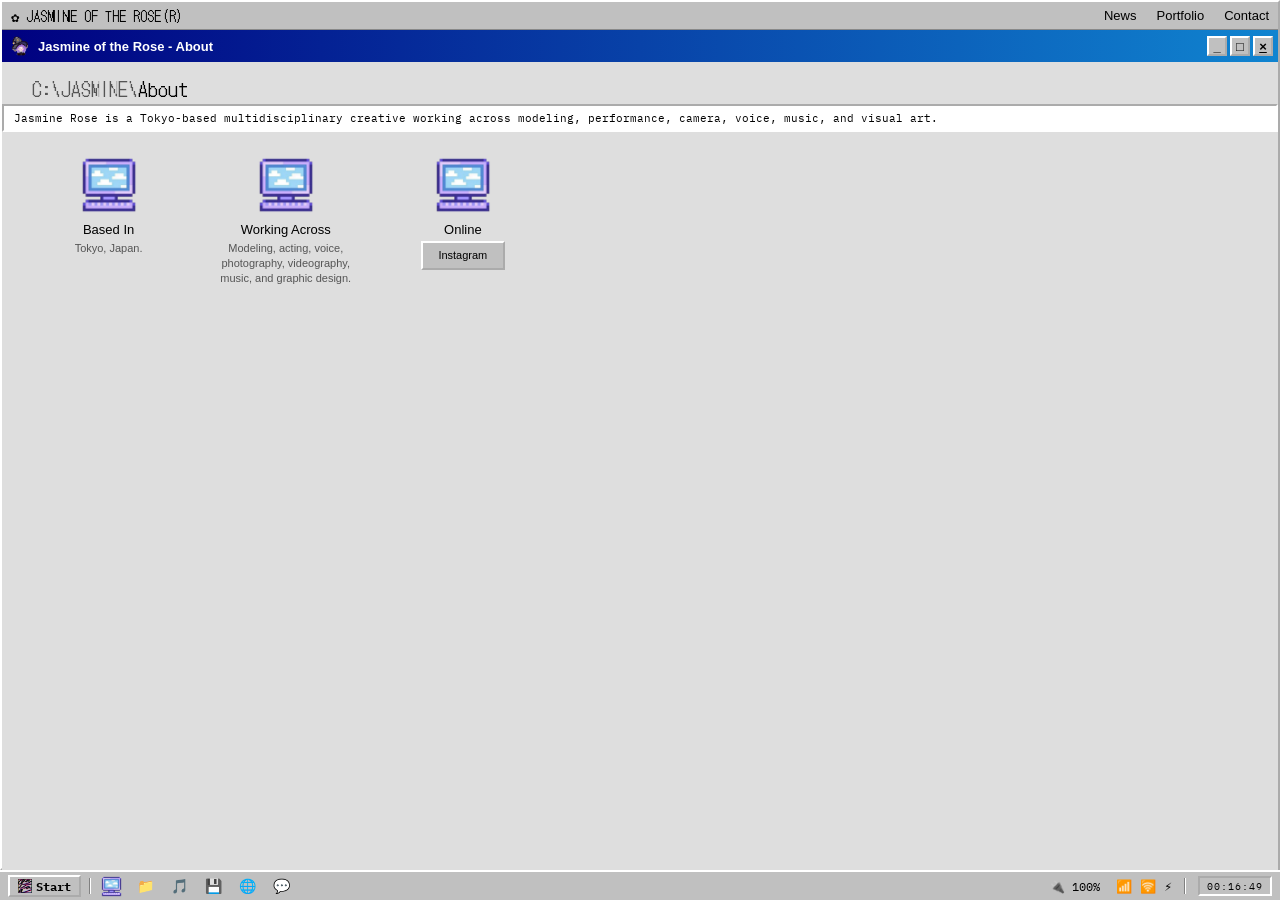
<file: about.html>
<!doctype html>
<html lang="en"><head><meta charset="UTF-8"><meta name="viewport" content="width=device-width,initial-scale=1"><title>About | Jasmine of the Rose</title><link rel="stylesheet" href="pages.css?v=3.2"><script src="pages.js?v=3.2" defer></script></head>
<body><div class="page-shell"><nav class="page-nav"><a class="page-brand" href="index.html">JASMINE OF THE ROSE(R)</a><div class="page-links"><a href="news.html">News</a><a href="portfolio.html">Portfolio</a><a href="contact.html">Contact</a></div></nav>
<main class="page-main"><h1 class="page-title">About</h1><p class="page-intro">Jasmine Rose is a Tokyo-based multidisciplinary creative working across modeling, performance, camera, voice, music, and visual art.</p>
<div class="card-grid"><div class="page-card"><h2>Based In</h2><p>Tokyo, Japan.</p></div><div class="page-card"><h2>Working Across</h2><p>Modeling, acting, voice, photography, videography, music, and graphic design.</p></div><div class="page-card"><h2>Online</h2><p><a class="page-button" href="https://instagram.com/jasmineoftherose">Instagram</a></p></div></div></main></div></body></html>
</file>
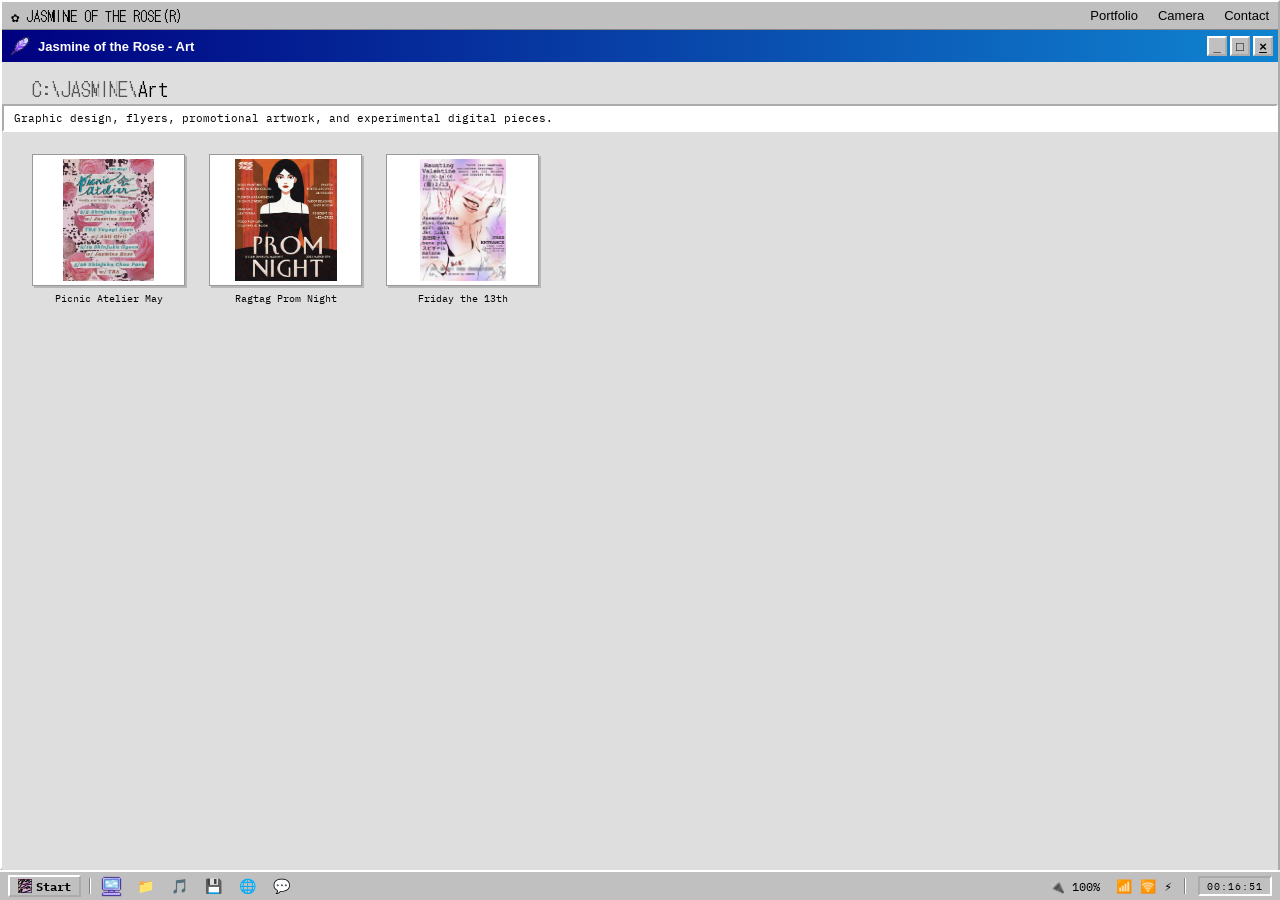
<file: art.html>
<!doctype html>
<html lang="en"><head><meta charset="UTF-8"><meta name="viewport" content="width=device-width,initial-scale=1"><title>Art | Jasmine of the Rose</title><link rel="stylesheet" href="pages.css?v=3.2"><script src="pages.js?v=3.2" defer></script></head>
<body><div class="page-shell"><nav class="page-nav"><a class="page-brand" href="index.html">JASMINE OF THE ROSE(R)</a><div class="page-links"><a href="portfolio.html">Portfolio</a><a href="camera.html">Camera</a><a href="contact.html">Contact</a></div></nav>
<main class="page-main"><h1 class="page-title">Art</h1><p class="page-intro">Graphic design, flyers, promotional artwork, and experimental digital pieces.</p>
<div class="gallery-grid"><a class="gallery-item" href="images/full/Picnic_Atelier_会May.webp"><img src="images/thumbs/Picnic_Atelier_会May.webp" alt="Picnic Atelier May"><span>Picnic Atelier May</span></a><a class="gallery-item" href="images/full/1Ragtag_PromNight_1_final.webp"><img src="images/thumbs/1Ragtag_PromNight_1_final.webp" alt="Ragtag Prom Night"><span>Ragtag Prom Night</span></a><a class="gallery-item" href="images/full/Friday_the_13th_v2_ENG.webp"><img src="images/thumbs/Friday_the_13th_v2_ENG.webp" alt="Friday the 13th"><span>Friday the 13th</span></a></div></main></div></body></html>
</file>
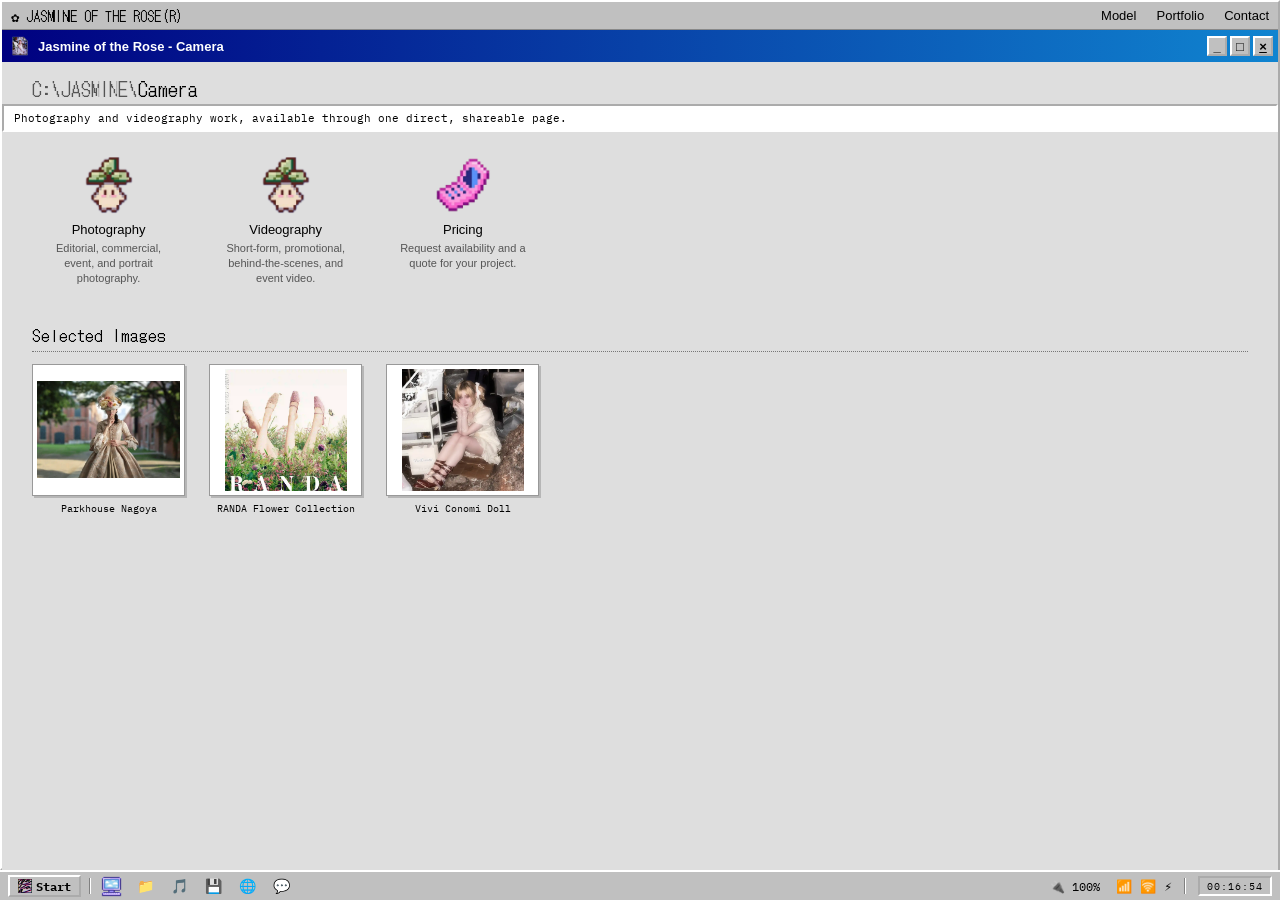
<file: camera.html>
<!doctype html>
<html lang="en"><head><meta charset="UTF-8"><meta name="viewport" content="width=device-width,initial-scale=1"><title>Camera | Jasmine of the Rose</title><link rel="stylesheet" href="pages.css?v=3.2"><script src="pages.js?v=3.2" defer></script></head>
<body><div class="page-shell"><nav class="page-nav"><a class="page-brand" href="index.html">JASMINE OF THE ROSE(R)</a><div class="page-links"><a href="model.html">Model</a><a href="portfolio.html">Portfolio</a><a href="contact.html">Contact</a></div></nav>
<main class="page-main"><h1 class="page-title">Camera</h1><p class="page-intro">Photography and videography work, available through one direct, shareable page.</p>
<div class="card-grid"><a class="page-card" href="portfolio.html#photography"><h2>Photography</h2><p>Editorial, commercial, event, and portrait photography.</p></a><a class="page-card" href="portfolio.html#videography"><h2>Videography</h2><p>Short-form, promotional, behind-the-scenes, and event video.</p></a><a class="page-card" href="contact.html"><h2>Pricing</h2><p>Request availability and a quote for your project.</p></a></div>
<h2 class="section-title">Selected Images</h2><div class="gallery-grid"><a class="gallery-item" href="images/full/parkhouse_nagoya_01.webp"><img src="images/thumbs/parkhouse_nagoya_01.webp" alt="Parkhouse Nagoya"><span>Parkhouse Nagoya</span></a><a class="gallery-item" href="images/full/RANDA_flower-collection.webp"><img src="images/thumbs/RANDA_flower-collection.webp" alt="RANDA flower collection"><span>RANDA Flower Collection</span></a><a class="gallery-item" href="images/full/Vivi_Conomi_Doll.webp"><img src="images/thumbs/Vivi_Conomi_Doll.webp" alt="Vivi Conomi Doll"><span>Vivi Conomi Doll</span></a></div></main></div></body></html>
</file>
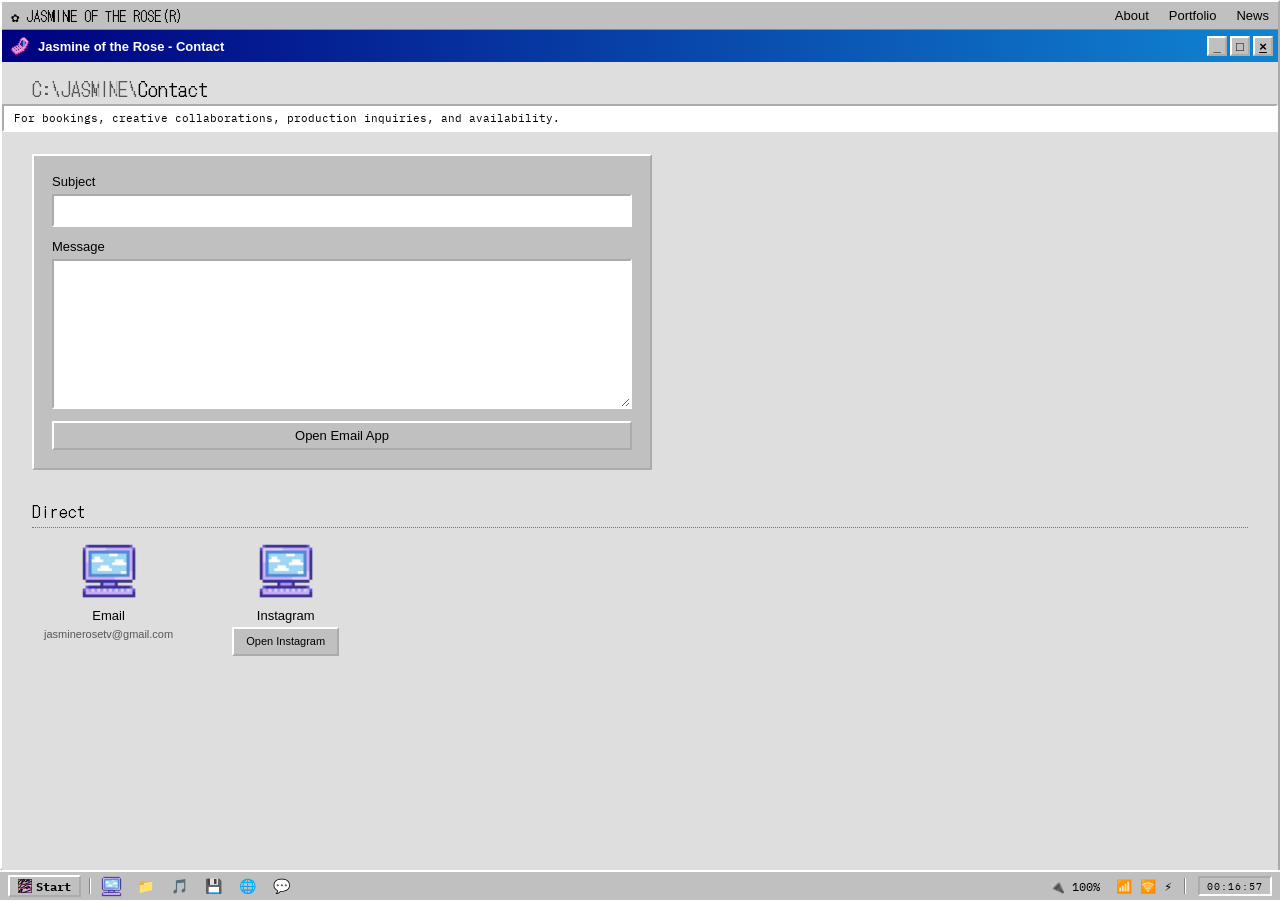
<file: contact.html>
<!doctype html>
<html lang="en"><head><meta charset="UTF-8"><meta name="viewport" content="width=device-width,initial-scale=1"><title>Contact | Jasmine of the Rose</title><link rel="stylesheet" href="pages.css?v=3.2"><script src="pages.js?v=3.2" defer></script></head>
<body><div class="page-shell"><nav class="page-nav"><a class="page-brand" href="index.html">JASMINE OF THE ROSE(R)</a><div class="page-links"><a href="about.html">About</a><a href="portfolio.html">Portfolio</a><a href="news.html">News</a></div></nav>
<main class="page-main"><h1 class="page-title">Contact</h1><p class="page-intro">For bookings, creative collaborations, production inquiries, and availability.</p>
<form class="contact-form" data-email-form><label>Subject<input name="subject" required></label><label>Message<textarea name="message" required></textarea></label><button class="page-button" type="submit">Open Email App</button></form>
<h2 class="section-title">Direct</h2><div class="card-grid"><div class="page-card"><h2>Email</h2><p>jasminerosetv@gmail.com</p></div><div class="page-card"><h2>Instagram</h2><p><a class="page-button" href="https://instagram.com/jasmineoftherose">Open Instagram</a></p></div></div></main></div></body></html>
</file>
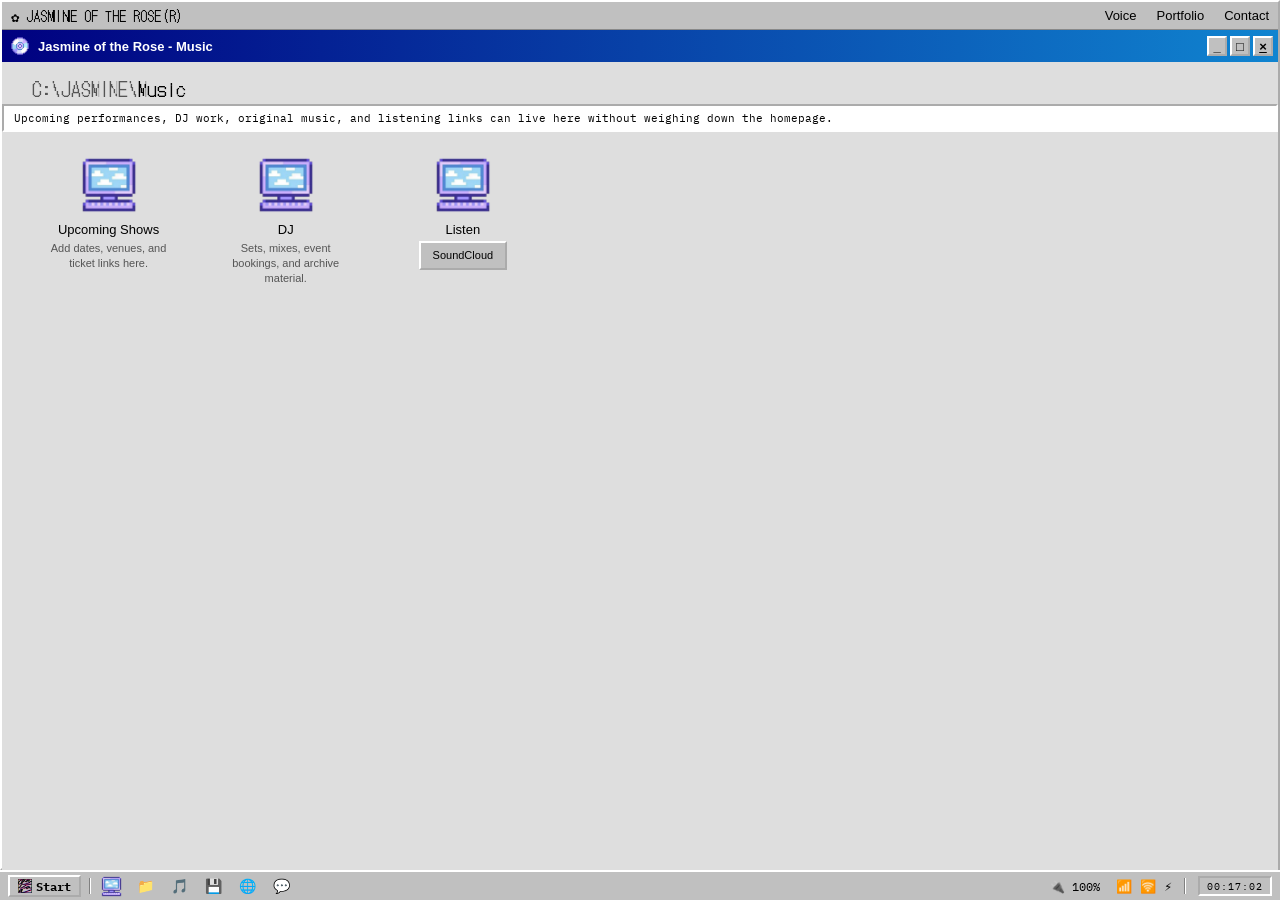
<file: music.html>
<!doctype html>
<html lang="en"><head><meta charset="UTF-8"><meta name="viewport" content="width=device-width,initial-scale=1"><title>Music | Jasmine of the Rose</title><link rel="stylesheet" href="pages.css?v=3.2"><script src="pages.js?v=3.2" defer></script></head>
<body><div class="page-shell"><nav class="page-nav"><a class="page-brand" href="index.html">JASMINE OF THE ROSE(R)</a><div class="page-links"><a href="voice.html">Voice</a><a href="portfolio.html">Portfolio</a><a href="contact.html">Contact</a></div></nav>
<main class="page-main"><h1 class="page-title">Music</h1><p class="page-intro">Upcoming performances, DJ work, original music, and listening links can live here without weighing down the homepage.</p>
<div class="card-grid"><div class="page-card"><h2>Upcoming Shows</h2><p>Add dates, venues, and ticket links here.</p></div><div class="page-card"><h2>DJ</h2><p>Sets, mixes, event bookings, and archive material.</p></div><div class="page-card"><h2>Listen</h2><p><a class="page-button" href="https://soundcloud.com/whatifmarirose">SoundCloud</a></p></div></div></main></div></body></html>
</file>
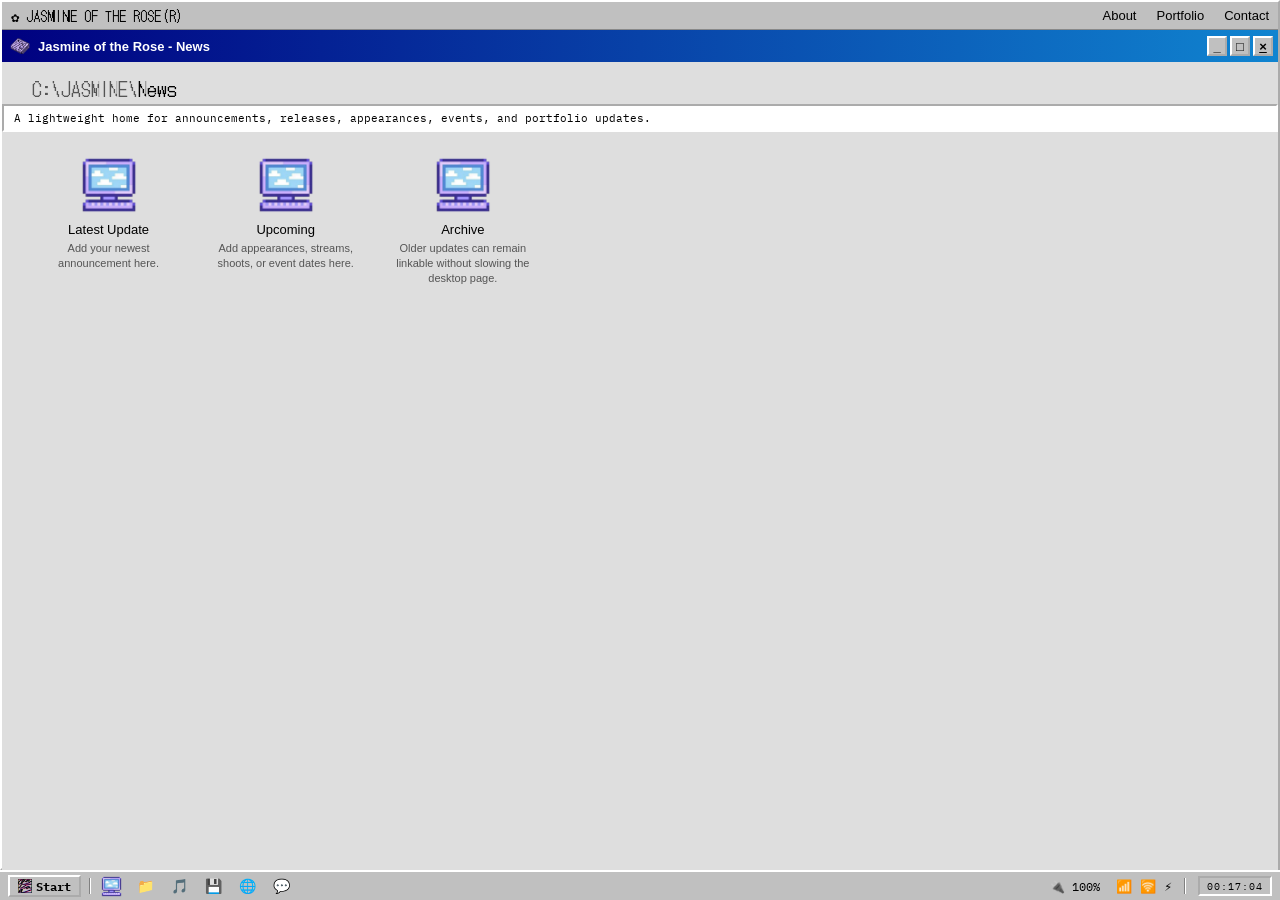
<file: news.html>
<!doctype html>
<html lang="en"><head><meta charset="UTF-8"><meta name="viewport" content="width=device-width,initial-scale=1"><title>News | Jasmine of the Rose</title><link rel="stylesheet" href="pages.css?v=3.2"><script src="pages.js?v=3.2" defer></script></head>
<body><div class="page-shell"><nav class="page-nav"><a class="page-brand" href="index.html">JASMINE OF THE ROSE(R)</a><div class="page-links"><a href="about.html">About</a><a href="portfolio.html">Portfolio</a><a href="contact.html">Contact</a></div></nav>
<main class="page-main"><h1 class="page-title">News</h1><p class="page-intro">A lightweight home for announcements, releases, appearances, events, and portfolio updates.</p>
<div class="card-grid"><article class="page-card"><h2>Latest Update</h2><p>Add your newest announcement here.</p></article><article class="page-card"><h2>Upcoming</h2><p>Add appearances, streams, shoots, or event dates here.</p></article><article class="page-card"><h2>Archive</h2><p>Older updates can remain linkable without slowing the desktop page.</p></article></div></main></div></body></html>
</file>
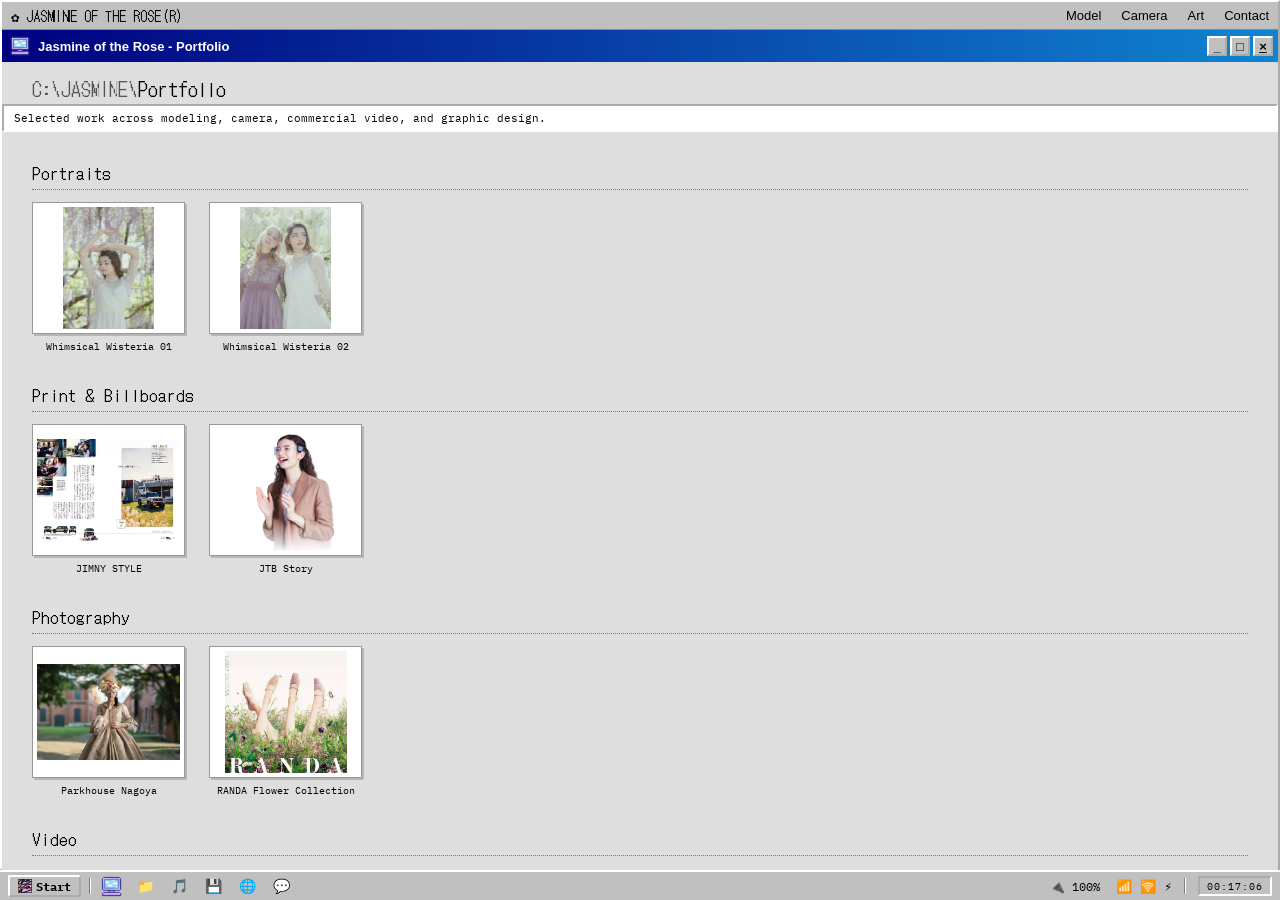
<file: portfolio.html>
<!doctype html>
<html lang="en"><head><meta charset="UTF-8"><meta name="viewport" content="width=device-width,initial-scale=1"><title>Portfolio | Jasmine of the Rose</title><link rel="stylesheet" href="pages.css?v=3.2"><script src="pages.js?v=3.2" defer></script></head>
<body><div class="page-shell"><nav class="page-nav"><a class="page-brand" href="index.html">JASMINE OF THE ROSE(R)</a><div class="page-links"><a href="model.html">Model</a><a href="camera.html">Camera</a><a href="art.html">Art</a><a href="contact.html">Contact</a></div></nav>
<main class="page-main"><h1 class="page-title">Portfolio</h1><p class="page-intro">Selected work across modeling, camera, commercial video, and graphic design.</p>
<h2 id="portraits" class="section-title">Portraits</h2><div class="gallery-grid"><a class="gallery-item" href="images/full/PASHASTYLE_WhimsicalWisteria1.jpg"><img src="images/thumbs/PASHASTYLE_WhimsicalWisteria1.webp" alt="Portrait one"><span>Whimsical Wisteria 01</span></a><a class="gallery-item" href="images/full/PASHASTYLE_WhimsicalWisteria2.jpg"><img src="images/thumbs/PASHASTYLE_WhimsicalWisteria2.webp" alt="Portrait two"><span>Whimsical Wisteria 02</span></a></div>
<h2 id="print" class="section-title">Print & Billboards</h2><div class="gallery-grid"><a class="gallery-item" href="images/full/JIMNYSTYLE_Vol10_P004-P005.webp"><img src="images/thumbs/JIMNYSTYLE_Vol10_P004-P005.webp" alt="Jimny Style"><span>JIMNY STYLE</span></a><a class="gallery-item" href="images/full/jtb_story_3_ep2_person.webp"><img src="images/thumbs/jtb_story_3_ep2_person.webp" alt="JTB Story"><span>JTB Story</span></a></div>
<h2 id="photography" class="section-title">Photography</h2><div class="gallery-grid"><a class="gallery-item" href="images/full/parkhouse_nagoya_01.webp"><img src="images/thumbs/parkhouse_nagoya_01.webp" alt="Parkhouse Nagoya"><span>Parkhouse Nagoya</span></a><a class="gallery-item" href="images/full/RANDA_flower-collection.webp"><img src="images/thumbs/RANDA_flower-collection.webp" alt="RANDA"><span>RANDA Flower Collection</span></a></div>
<h2 id="video" class="section-title">Video</h2><div class="card-grid"><div class="page-card"><h3>TVCM / PV / MV</h3><p>Add playable reels or individual production pages here.</p></div><div id="videography" class="page-card"><h3>Videography</h3><p>Add video thumbnails and hosted links here.</p></div><div class="page-card"><h3>Drama / Movie</h3><p>Add acting credits, trailers, and stills here.</p></div></div></main></div></body></html>
</file>
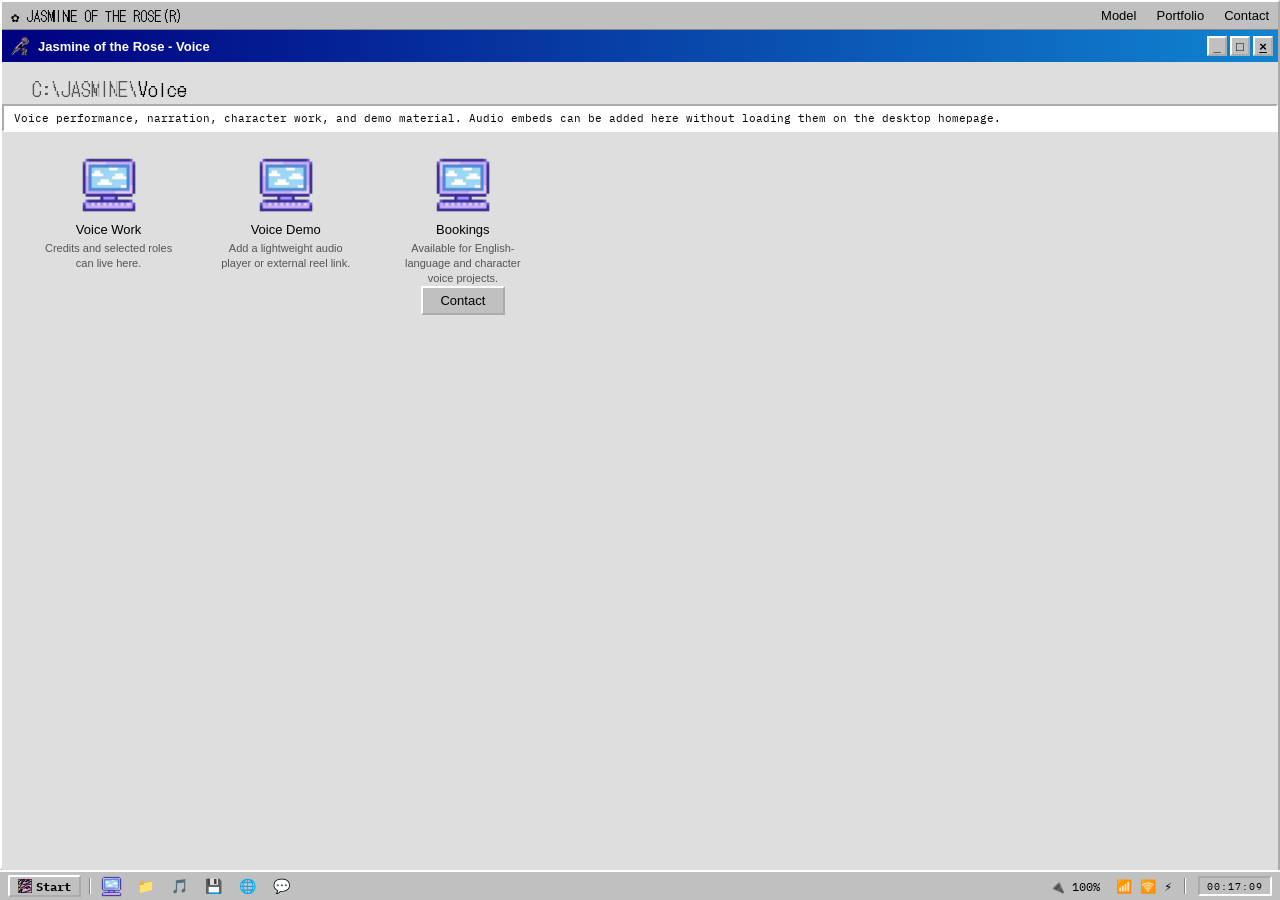
<file: voice.html>
<!doctype html>
<html lang="en"><head><meta charset="UTF-8"><meta name="viewport" content="width=device-width,initial-scale=1"><title>Voice | Jasmine of the Rose</title><link rel="stylesheet" href="pages.css?v=3.2"><script src="pages.js?v=3.2" defer></script></head>
<body><div class="page-shell"><nav class="page-nav"><a class="page-brand" href="index.html">JASMINE OF THE ROSE(R)</a><div class="page-links"><a href="model.html">Model</a><a href="portfolio.html">Portfolio</a><a href="contact.html">Contact</a></div></nav>
<main class="page-main"><h1 class="page-title">Voice</h1><p class="page-intro">Voice performance, narration, character work, and demo material. Audio embeds can be added here without loading them on the desktop homepage.</p>
<div class="card-grid"><div class="page-card"><h2>Voice Work</h2><p>Credits and selected roles can live here.</p></div><div class="page-card"><h2>Voice Demo</h2><p>Add a lightweight audio player or external reel link.</p></div><div class="page-card"><h2>Bookings</h2><p>Available for English-language and character voice projects.</p><a class="page-button" href="contact.html">Contact</a></div></div></main></div></body></html>
</file>
<file: pages.css>
@import url('https://fonts.googleapis.com/css2?family=DotGothic16&family=IBM+Plex+Mono:wght@400;600;700&display=swap');

:root {
  --win-gray: #c0c0c0;
  --win-light: #ffffff;
  --win-dark: #404040;
  --win-blue: #000080;
  --win-blue-bright: #1084d0;
  --desktop: #7c44ff;
  --sidebar-width: 224px;
  --top-height: 62px;
  --taskbar-height: 30px;
}

* { box-sizing: border-box; }

html, body { min-height: 100%; }

body {
  margin: 0;
  overflow: hidden;
  color: #000;
  font-family: "MS Sans Serif", Arial, sans-serif;
  font-size: 13px;
  background: var(--desktop) url("cherryblossomdesktopbg.webp") center / cover fixed;
}

a { color: inherit; }
button, input, textarea { font: inherit; }

.page-shell {
  position: fixed;
  inset: 0 0 var(--taskbar-height);
  overflow: hidden;
  background: var(--win-gray);
  border: 2px outset var(--win-light);
}

.page-nav {
  position: fixed;
  inset: 2px 2px auto;
  z-index: 30;
  height: 28px;
  display: flex;
  align-items: center;
  gap: 22px;
  padding: 0 9px;
  background: var(--win-gray);
  border-bottom: 1px solid #888;
}

.page-brand {
  margin-right: auto;
  font-family: "DotGothic16", monospace;
  font-size: 14px;
  text-decoration: none;
  white-space: nowrap;
}

.page-brand::before { content: "✿ "; }

.page-links { display: flex; align-items: center; gap: 20px; }
.page-links a { text-decoration: none; }
.page-links a:hover { text-decoration: underline; }

.window-titlebar {
  position: fixed;
  inset: 30px 2px auto;
  z-index: 29;
  height: 32px;
  display: flex;
  align-items: center;
  gap: 8px;
  padding: 0 5px 0 8px;
  color: #fff;
  font-weight: 700;
  background: linear-gradient(90deg, var(--win-blue), var(--win-blue-bright));
}

.window-titlebar img { width: 20px; height: 20px; object-fit: contain; }
.window-titlebar strong { flex: 1; overflow: hidden; text-overflow: ellipsis; white-space: nowrap; }
.window-controls { display: flex; gap: 3px; }
.window-control {
  width: 20px;
  height: 20px;
  padding: 0;
  display: grid;
  place-items: center;
  color: #000;
  font-weight: 700;
  line-height: 1;
  background: var(--win-gray);
  border: 2px outset var(--win-light);
}
.window-control:active { border-style: inset; }

.page-main {
  position: fixed;
  top: var(--top-height);
  right: 2px;
  bottom: var(--taskbar-height);
  left: 2px;
  overflow: auto;
  padding: 16px 30px 70px;
  background: #dedede;
}

.page-title {
  margin: -4px 0 3px;
  font-family: "DotGothic16", monospace;
  font-size: 19px;
  font-weight: 400;
  letter-spacing: 0;
}

.page-title::before { content: "C:\\JASMINE\\"; color: #555; }
.page-intro {
  margin: 0 -30px 22px;
  padding: 5px 10px;
  font-family: "IBM Plex Mono", monospace;
  font-size: 11px;
  background: #fff;
  border: 2px inset var(--win-light);
}

.section-title {
  margin: 28px 0 12px;
  padding-bottom: 4px;
  font-family: "DotGothic16", monospace;
  font-size: 17px;
  font-weight: 400;
  border-bottom: 1px dotted #777;
}

.card-grid, .gallery-grid {
  display: grid;
  grid-template-columns: repeat(auto-fill, minmax(150px, 1fr));
  align-items: start;
  gap: 28px 24px;
}

.page-card, .gallery-item {
  min-width: 0;
  color: #000;
  text-decoration: none;
}

.page-card {
  position: relative;
  min-height: 132px;
  padding: 68px 8px 8px;
  text-align: center;
  background: transparent;
}
.page-card::before {
  content: "";
  position: absolute;
  top: 2px;
  left: 50%;
  width: 58px;
  height: 58px;
  transform: translateX(-50%);
  background: url("icons/icon-computer.webp") center / contain no-repeat;
}
.page-card[href*="portfolio"]::before { background-image: url("icons/icon-model.webp"); }
.page-card[href*="camera"]::before { background-image: url("icons/icon-photography.webp"); }
.page-card[href*="contact"]::before { background-image: url("icons/icon-contact.webp"); }
.page-card h2, .page-card h3 { display: inline; margin: 0; font-size: 13px; font-weight: 400; }
.page-card p { margin: 4px 0 0; color: #555; font-size: 11px; line-height: 1.35; }
.page-card:hover h2, .page-card:hover h3 { color: #fff; background: #000080; outline: 2px solid #000080; }

.gallery-item { display: block; text-align: center; }
.gallery-item img {
  display: block;
  width: 100%;
  height: 132px;
  object-fit: contain;
  padding: 4px;
  background: #fff;
  border: 1px solid #999;
  box-shadow: 2px 2px 0 rgba(0,0,0,.18);
}
.gallery-item span {
  display: inline-block;
  max-width: 100%;
  margin-top: 5px;
  padding: 1px 3px;
  overflow-wrap: anywhere;
  font-family: "IBM Plex Mono", monospace;
  font-size: 10px;
}
.gallery-item:hover span { color: #fff; background: #000080; }

.page-button {
  display: inline-block;
  min-width: 84px;
  padding: 5px 12px;
  color: #000;
  background: var(--win-gray);
  border: 2px outset var(--win-light);
  text-align: center;
  text-decoration: none;
  cursor: pointer;
}
.page-button:active { border-style: inset; }

.contact-form {
  display: grid;
  gap: 12px;
  width: min(620px, 100%);
  padding: 18px;
  background: var(--win-gray);
  border: 2px outset var(--win-light);
}
.contact-form label { display: grid; gap: 5px; }
.contact-form input, .contact-form textarea { width: 100%; padding: 7px; border: 2px inset var(--win-light); background: #fff; }
.contact-form textarea { min-height: 150px; resize: vertical; }

.page-taskbar {
  position: fixed;
  z-index: 100;
  inset: auto 0 0;
  height: 30px;
  display: flex;
  align-items: center;
  justify-content: space-between;
  padding: 0 8px;
  background: var(--win-gray);
  border-top: 2px outset var(--win-light);
  font-family: "IBM Plex Mono", "DotGothic16", monospace;
  font-size: 12px;
  user-select: none;
}
.taskbar-left, .taskbar-right, .quick-launch-apps { height: 100%; display: flex; align-items: center; }
.taskbar-left { gap: 8px; }
.taskbar-right { gap: 12px; }
.quick-launch-apps { gap: 10px; }
.page-start-wrap { position: relative; }
.task-start {
  height: 22px;
  padding: 0 8px;
  display: flex;
  align-items: center;
  gap: 4px;
  color: #000;
  background: var(--win-gray);
  border: 2px outset var(--win-light);
  font-family: inherit;
  font-size: 12px;
  font-weight: 700;
  cursor: pointer;
}
.task-start:active, .task-start[aria-expanded="true"] { border-style: inset; background: #e0e0e0; }
.task-start img { width: 14px; height: 14px; object-fit: contain; }
.taskbar-divider { width: 2px; height: 16px; border-left: 1px solid #808080; border-right: 1px solid #fff; }
.app-slot {
  width: 24px;
  height: 24px;
  display: grid;
  place-items: center;
  padding: 0;
  color: #000;
  background: transparent;
  border: 0;
  text-decoration: none;
  font-size: 14px;
  cursor: pointer;
}
.app-slot:active { transform: scale(.85); }
.desktop-shortcut img { width: 21px; height: 21px; object-fit: contain; }
.sys-tray-icons { display: flex; align-items: center; gap: 8px; font-size: 13px; }
.sys-tray-item { height: 20px; display: flex; align-items: center; padding: 0 4px; font-family: inherit; color: #000; background: var(--win-gray); }
.battery-status { font-size: 12px; }
.military-clock { width: 74px; justify-content: center; border: 2px inset #fff; font-size: 10px; letter-spacing: 1px; }

.page-start-menu {
  position: absolute;
  bottom: 28px;
  left: -2px;
  width: 230px;
  max-height: min(520px, calc(100vh - 40px));
  display: flex;
  overflow: visible;
  opacity: 0;
  visibility: hidden;
  pointer-events: none;
  transform: translateY(5px);
  color: #000;
  background: var(--win-gray);
  border: 2px outset #fff;
  box-shadow: 2px 2px 5px rgba(0,0,0,.4);
  transition: opacity .15s ease, transform .15s ease;
}
.page-start-menu.open { opacity: 1; visibility: visible; pointer-events: auto; transform: translateY(0); }
.page-taskbar.menu-on-top { z-index: 1000000; }
.page-start-stripe {
  width: 26px;
  display: flex;
  align-items: flex-end;
  justify-content: center;
  padding-bottom: 12px;
  background: linear-gradient(180deg, #9666ff 0%, #7c44ff 45%, #380977 100%);
}
.page-start-stripe span {
  color: #fff;
  font-family: inherit;
  font-size: 12px;
  font-weight: 700;
  font-style: italic;
  letter-spacing: 2px;
  writing-mode: vertical-rl;
  transform: rotate(180deg);
}
.page-start-content { flex: 1; overflow-y: auto; padding: 2px; }
.page-start-item {
  min-height: 42px;
  display: flex;
  align-items: center;
  padding: 7px 8px;
  color: #000;
  font-family: inherit;
  font-size: 13px;
  text-decoration: none;
}
.page-start-item img { width: 22px; height: 22px; object-fit: contain; margin-right: 10px; }
.page-start-item:hover, .page-start-item.active { color: #fff; background: #7c44ff; }
.page-start-separator { height: 2px; margin: 5px 2px; border-top: 1px solid #808080; border-bottom: 1px solid #fff; }

.page-lightbox {
  position: fixed;
  z-index: 200;
  inset: 0;
  display: none;
  align-items: center;
  justify-content: center;
  padding: 45px 70px;
  background: rgba(0,0,0,.88);
}
.page-lightbox.active { display: flex; }
.page-lightbox img { max-width: 100%; max-height: 100%; object-fit: contain; border: 3px outset #fff; background: #111; }
.lightbox-close, .lightbox-arrow {
  position: absolute;
  color: #000;
  background: var(--win-gray);
  border: 2px outset #fff;
  cursor: pointer;
}
.lightbox-close { top: 14px; right: 14px; width: 30px; height: 28px; font-weight: 700; }
.lightbox-arrow { top: 50%; width: 42px; height: 54px; transform: translateY(-50%); font-size: 23px; }
.lightbox-prev { left: 14px; }
.lightbox-next { right: 14px; }
.lightbox-caption { position: absolute; bottom: 12px; color: #fff; font-family: "IBM Plex Mono", monospace; font-size: 11px; }

@media (max-width: 720px) {
  :root { --top-height: 58px; --taskbar-height: 30px; }
  .page-nav { height: 26px; gap: 8px; padding: 0 6px; }
  .page-brand { font-size: 12px; }
  .page-brand::before { content: "✿ "; }
  .page-links { gap: 10px; overflow-x: auto; }
  .page-links a { font-size: 11px; white-space: nowrap; }
  .window-titlebar { top: 28px; height: 30px; }
  .page-main { left: 2px; padding: 12px 12px 64px; }
  .page-intro { margin: 0 -12px 18px; }
  .card-grid, .gallery-grid { grid-template-columns: repeat(2, minmax(0, 1fr)); gap: 22px 12px; }
  .gallery-item img { height: 118px; }
  .quick-launch-apps { gap: 4px; }
  .quick-launch-apps .app-slot:not(.desktop-shortcut) { display: none; }
  .taskbar-right { gap: 5px; }
  .sys-tray-icons span:nth-child(-n+2) { display: none; }
  .battery-status { font-size: 10px; }
  .military-clock { width: 66px; letter-spacing: 0; }
  .page-lightbox { padding: 52px 12px 58px; }
  .lightbox-arrow { top: auto; bottom: 8px; transform: none; }
  .lightbox-prev { left: 12px; }
  .lightbox-next { right: 12px; }
}

@media (max-width: 390px) {
  .page-brand { max-width: 122px; overflow: hidden; text-overflow: ellipsis; }
  .page-links { gap: 8px; }
  .card-grid, .gallery-grid { gap-inline: 8px; }
  .gallery-item img { height: 105px; }
}

@media (prefers-reduced-motion: reduce) { * { scroll-behavior: auto !important; } }
</file>
